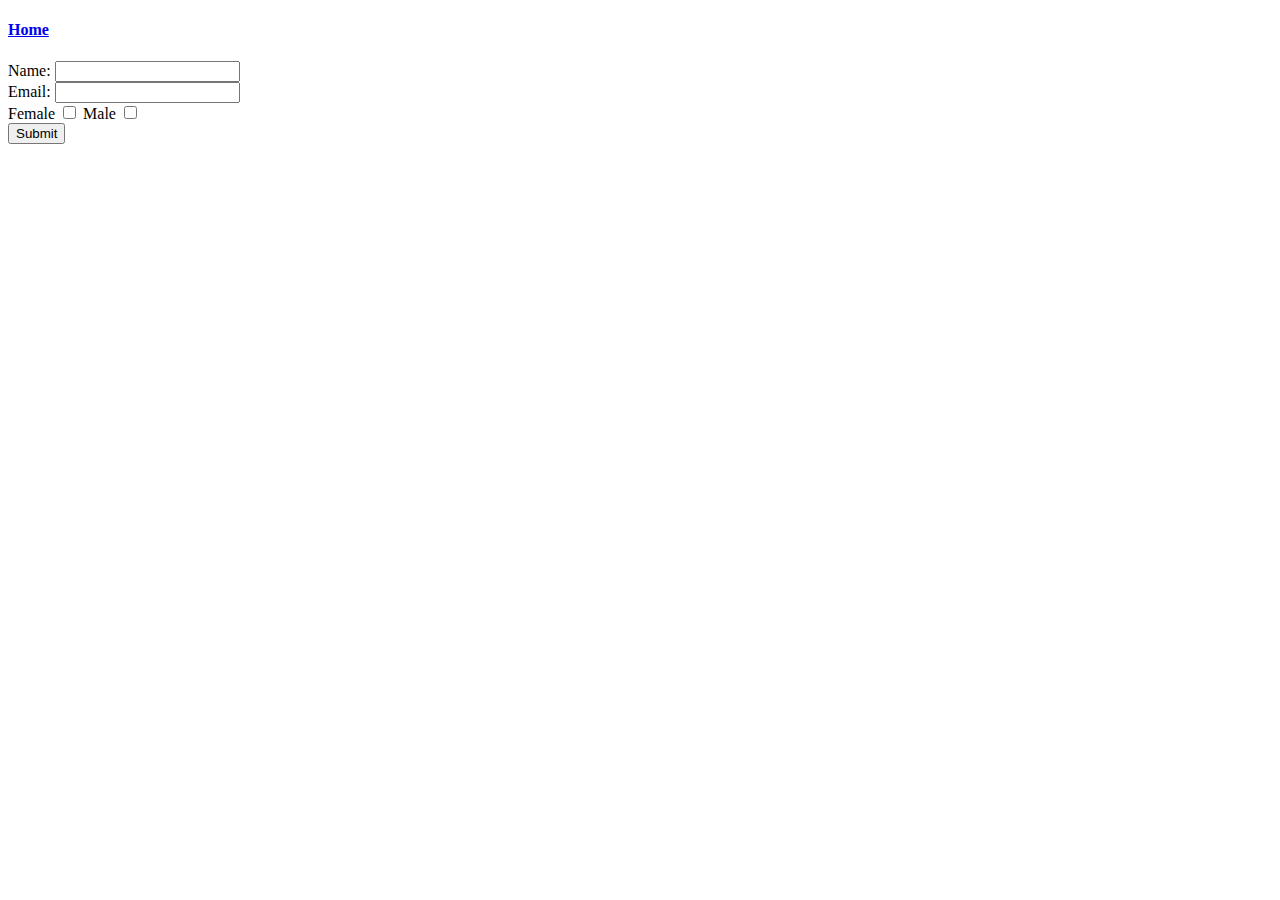
<file: contact.html>
<!DOCTYPE html>
<html lang="en">
<head>
     <title>contact</title>
</head>
<body>
    <h4><a href="index.html">Home</a></h4>
    <div>
        <label>Name:</label>
        <input>
        <br>
        <label>Email:</label>
        <input>
        <br>
        <label>Female</label>
        <input type="checkbox">
        <label>Male</label>
        <input type="checkbox">
        <br>
        <button>Submit</button>
    </div>
</body>
</html>
</file>
